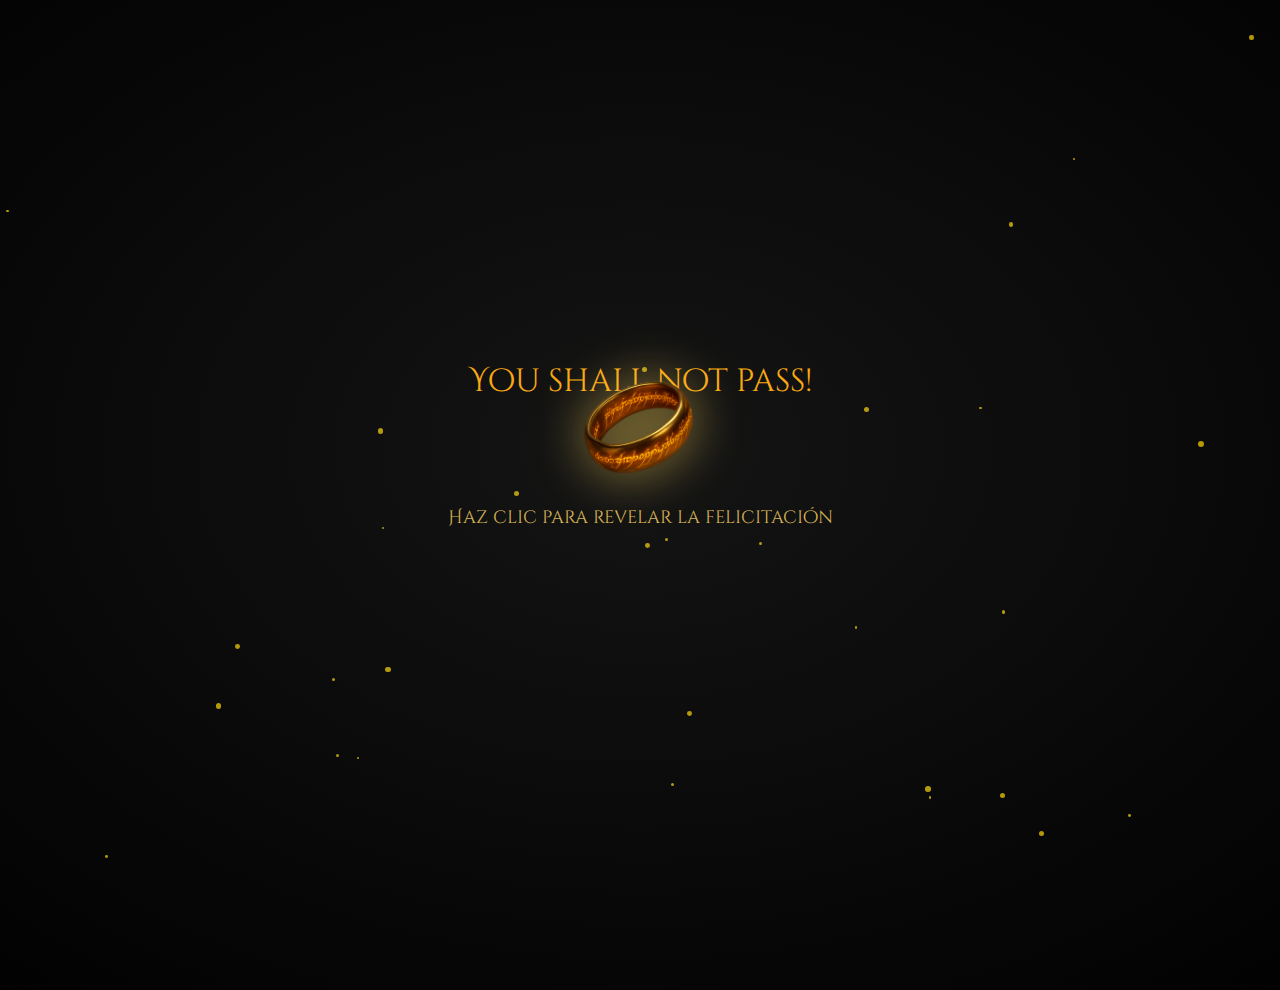
<file: index.html>
<!DOCTYPE html>
<html lang="es">
<head>
  <meta charset="UTF-8">
  <meta name="viewport" content="width=device-width, initial-scale=1.0">
  <title>Felicitación LOTR</title>

  <!-- Google Fonts -->
  <link rel="preconnect" href="https://fonts.googleapis.com">
  <link rel="preconnect" href="https://fonts.gstatic.com" crossorigin>
  <link rel="preconnect" href="https://fonts.googleapis.com">
<link rel="preconnect" href="https://fonts.gstatic.com" crossorigin>
<link href="https://fonts.googleapis.com/css2?family=Alegreya+SC:ital,wght@0,400;0,500;0,700;0,800;0,900;1,400;1,500;1,700;1,800;1,900&family=Cinzel+Decorative:wght@400;700;900&family=Cormorant+Garamond:ital,wght@0,300..700;1,300..700&family=Cormorant+Infant:ital,wght@0,300..700;1,300..700&family=Rubik:ital,wght@0,300..900;1,300..900&display=swap" rel="stylesheet">
<link rel="preconnect" href="https://fonts.googleapis.com">
<link rel="preconnect" href="https://fonts.gstatic.com" crossorigin>
<link href="https://fonts.googleapis.com/css2?family=Alegreya+SC:ital,wght@0,400;0,500;0,700;0,800;0,900;1,400;1,500;1,700;1,800;1,900&family=Cinzel+Decorative:wght@400;700;900&family=Cormorant+Garamond:ital,wght@0,300..700;1,300..700&family=Cormorant+Infant:ital,wght@0,300..700;1,300..700&family=Cormorant+Unicase:wght@300;400;500;600;700&family=Rubik:ital,wght@0,300..900;1,300..900&display=swap" rel="stylesheet">
<audio id="fireSfx" loop>
  <source src="https://orangefreesounds.com/wp-content/uploads/2024/11/Fire-crackling-sound-effect.mp3" type="audio/mpeg">
  Tu navegador no soporta audio.
</audio>

  <link rel="stylesheet" href="./css/styles.css">
</head>
<body>

  <!-- Intro “You shall not pass!” -->
  <div id="introText" class="intro">You shall not pass!</div>

  <!-- Partículas doradas -->
  <div class="particles"></div>

  <!-- Humo ligero -->
  <div class="humo"></div>

  <!-- Pantalla inicial con Anillo -->
  <section class="pantalla-inicial">
    <button id="openBtn" class="boton-anillo">
      <img src="img/anillo.png" alt="El Anillo Único" class="anillo-imagen">
      <p class="texto-click">Haz clic para revelar la felicitación</p>
    </button>
  </section>

  <!-- Tarjeta estilo pergamino -->
  <main id="cardMessage" class="tarjeta oculto">
    <h2 class="tarjeta-titulo elfico" id="elf-text">¡Alassëa nosta lyen!</h2>
    <p class="tarjeta-texto elfico fuego">
      Que la luz de Eärendil ilumine siempre tu camino.<br>
      Que este nuevo año esté lleno de aventuras dignas de los más grandes héroes de la Tierra Media.
    </p>
    <p class="tarjeta-texto elfico fuego">
      Hoy es día de celebración… como en la Comarca.<br>
      ¡Feliz cumpleaños, mi preciosooo!
    </p>
    
    <button id="closeBtn" class="btn-cerrar">Cerrar</button>
  </main>

  <script src="./js/app.js"></script>
</body>
</html>
</file>
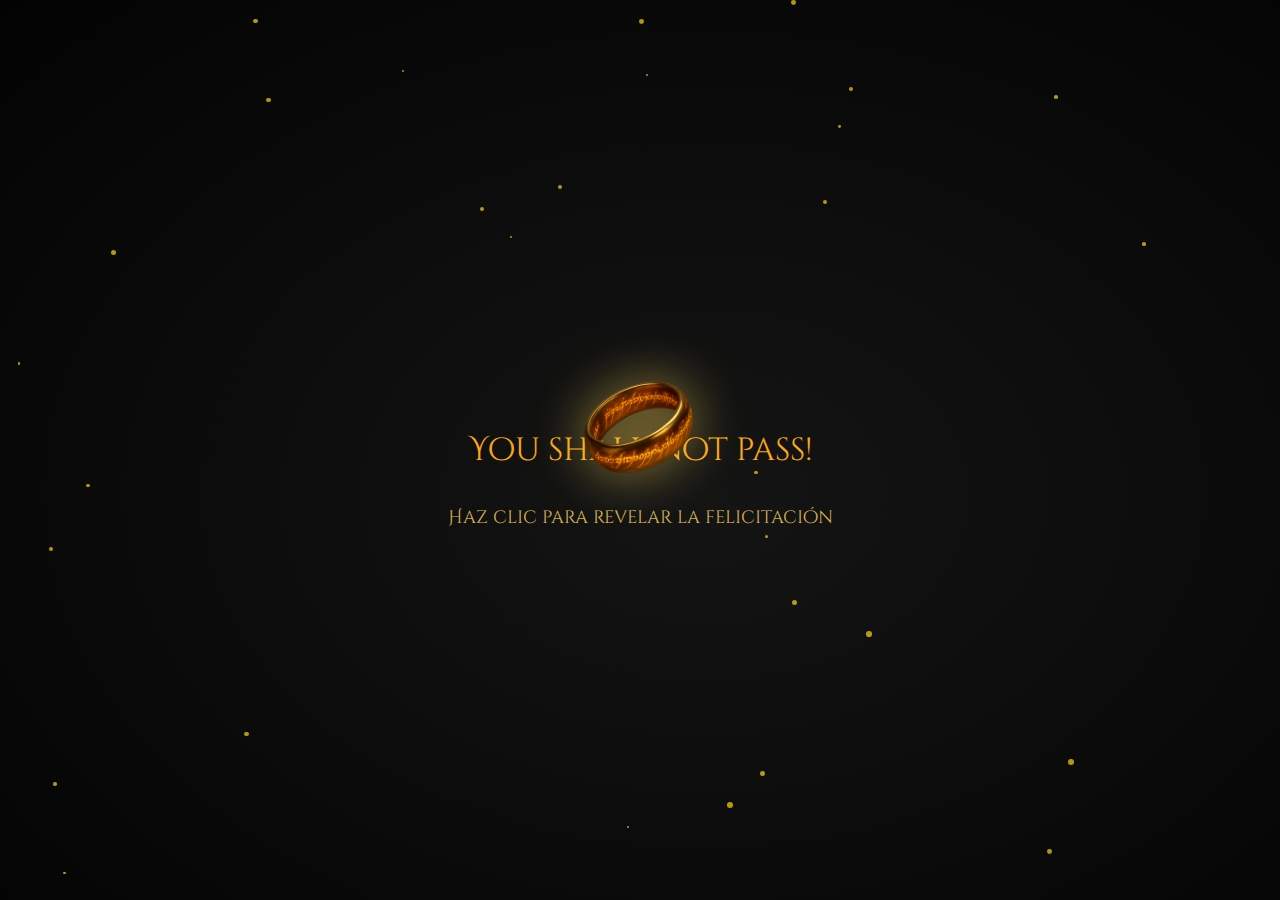
<file: lotr-card/index.html>
<!DOCTYPE html>
<html lang="es">
<head>
  <meta charset="UTF-8">
  <meta name="viewport" content="width=device-width, initial-scale=1.0">
  <title>Felicitación LOTR</title>

  <!-- Google Fonts -->
  <link rel="preconnect" href="https://fonts.googleapis.com">
  <link rel="preconnect" href="https://fonts.gstatic.com" crossorigin>
  <link rel="preconnect" href="https://fonts.googleapis.com">
<link rel="preconnect" href="https://fonts.gstatic.com" crossorigin>
<link href="https://fonts.googleapis.com/css2?family=Alegreya+SC:ital,wght@0,400;0,500;0,700;0,800;0,900;1,400;1,500;1,700;1,800;1,900&family=Cinzel+Decorative:wght@400;700;900&family=Cormorant+Garamond:ital,wght@0,300..700;1,300..700&family=Cormorant+Infant:ital,wght@0,300..700;1,300..700&family=Rubik:ital,wght@0,300..900;1,300..900&display=swap" rel="stylesheet">
<link rel="preconnect" href="https://fonts.googleapis.com">
<link rel="preconnect" href="https://fonts.gstatic.com" crossorigin>
<link href="https://fonts.googleapis.com/css2?family=Alegreya+SC:ital,wght@0,400;0,500;0,700;0,800;0,900;1,400;1,500;1,700;1,800;1,900&family=Cinzel+Decorative:wght@400;700;900&family=Cormorant+Garamond:ital,wght@0,300..700;1,300..700&family=Cormorant+Infant:ital,wght@0,300..700;1,300..700&family=Cormorant+Unicase:wght@300;400;500;600;700&family=Rubik:ital,wght@0,300..900;1,300..900&display=swap" rel="stylesheet">
<audio id="fireSfx" loop>
  <source src="https://orangefreesounds.com/wp-content/uploads/2024/11/Fire-crackling-sound-effect.mp3" type="audio/mpeg">
  Tu navegador no soporta audio.
</audio>

  <link rel="stylesheet" href="./css/styles.css">
</head>
<body>

  <div class="wrapper">
  <!-- Intro “You shall not pass!” -->
  <div id="introText" class="intro">You shall not pass!</div>

  <!-- Partículas doradas -->
  <div class="particles"></div>

  <!-- Humo ligero -->
  <div class="humo"></div>

  <!-- Pantalla inicial con Anillo -->
  <section class="pantalla-inicial">
    <button id="openBtn" class="boton-anillo">
      <img src="img/anillo.png" alt="El Anillo Único" class="anillo-imagen">
      <p class="texto-click">Haz clic para revelar la felicitación</p>
    </button>
  </section>

  <!-- Tarjeta estilo pergamino -->
  <main id="cardMessage" class="tarjeta oculto">
    <h2 class="tarjeta-titulo elfico" id="elf-text">¡Alassëa nosta lyen!</h2>
    <p class="tarjeta-texto elfico fuego">
      Que la luz de Eärendil ilumine siempre tu camino.<br>
      Que este nuevo año esté lleno de aventuras dignas de los más grandes héroes de la Tierra Media.
    </p>
    <p class="tarjeta-texto elfico fuego">
      Hoy es día de celebración… como en la Comarca.<br>
      ¡Feliz cumpleaños, mi preciosooo!
    </p>
    
    <button id="closeBtn" class="btn-cerrar">Cerrar</button>
  </main>

  <script src="./js/app.js"></script>
</body>
</html>
</file>
<file: css/styles.css>
/* RESET */
*{margin:0; padding:0; box-sizing:border-box;}

body{
  background:#000;
 font-family: cinzel decorative, serif;
  color:white;
  height:100vh;
  display:flex;
  justify-content:center;
  align-items:center;
  overflow:hidden;
}

/* Intro */
.intro{
  position:absolute;
  top:40%;
  width:100%;
  text-align:center;
  font-size:2rem;
  color:orange;
  opacity:1;
  animation: fadeOut 3s forwards 2s;
}
@keyframes fadeOut{ to {opacity:0; transform:translateY(-20px);} }

/* Partículas */
.particles{position:absolute;top:0;left:0;width:100%;height:100%;pointer-events:none;overflow:visible;}
.particles span{
  position:absolute;
  width:3px;
  height:3px;
  background:gold;
  border-radius:50%;
  opacity:0.7;
  animation:floatParticle linear infinite;
}
@keyframes floatParticle{
  0%{transform:translate(0,0);opacity:0.7;}
  100%{transform:translate(200px,-300px);opacity:0;}}

/* Humo */
.humo{
  position:absolute;
  width:120%;
  height:120%;
  background:radial-gradient(rgba(200,200,200,0.1),transparent);
  top:-10%;left:-10%;
  animation:moveSmoke 15s linear infinite;
}

@keyframes moveSmoke{
0%{transform:translateX(0) translateY(0) rotate(0deg);}
  50%{transform:translateX(30px) translateY(-20px) rotate(2deg);}
  100%{transform:translateX(-30px) translateY(-40px) rotate(-2deg);}
}

/* Pantalla inicial */
.pantalla-inicial{
  display:flex;
  flex-direction:column;
  align-items:center;
  text-align:center;
}
.boton-anillo{
  background:none;
  border:none;
  cursor:pointer;
  display:flex;
  flex-direction:column;
  align-items:center;
}
.anillo-imagen{
  width:180px;
  filter:drop-shadow(0 0 25px rgba(255,215,90,0.6));
  animation:rotar 8s linear infinite;
  transition: transform 0.3s ease, filter 0.4s ease;
}
.anillo-imagen:hover{
  transform:scale(1.15);
  filter:drop-shadow(0 0 40px orange) blur(3px);
  animation:none;
}
@keyframes rotar{
  from{transform:rotate(0deg);}
  to{transform:rotate(360deg);}
}

.texto-click{
  margin-top:15px;
  color:#d9b44a;
  font-size:1.1rem;
  text-shadow:0 0 10px #000;
  font-family:'Cinzel Decorative', serif;}

/* Tarjeta pergamino */
.tarjeta{
  position:absolute;
  width:90%;max-width:600px;
  background:rgba(0,0,0,0.85);
  border:2px solid #d9b44a;
  padding:25px;
  border-radius:12px;
  text-align:center;
  box-shadow:0 0 25px rgba(255,215,90,0.3);
  transform:scaleY(0);
  transform-origin:top;
  transition:transform 0.8s ease-out;
  background-image: url('img/pergamino-textura.png'); /* opcional: textura pergamino */
  background-size:cover;

}
.tarjeta.abierta{transform:scaleY(1);}
.oculto{display:none;}

.tarjeta-titulo{
  color:#d9b44a;
  font-size:1.8rem;
  margin-bottom:10px;
  font-family:'Cinzel Decorative', serif;
}
.tarjeta-texto{
  margin:12px 0;
  color:#f3e8c8;
  line-height:1.5;
  font-family:'Cormorant Garamond', serif;
}
.btn-cerrar{
  margin-top:20px;
  padding:10px 20px;
  border:none;
  background:#d9b44a;
  color:#000;
  border-radius:8px;
  cursor:pointer;
  font-size:1rem;
  font-weight:bold;
  font-family:'Cinzel Decorative', serif;
}

/* Texto élfico y fuego */
.elfico{
  font-family:'Cinzel Decorative', serif;
  color:#d4af37;
  letter-spacing:2px;
  text-shadow:0 0 4px rgba(255,215,0,0.6),0 0 8px rgba(255,215,0,0.4),0 0 14px rgba(255,215,0,0.25);
  transition:text-shadow 0.4s ease, transform 0.3s ease;
}
.elfico:hover{
  transform:scale(1.04);
  text-shadow:0 0 6px rgba(255,215,0,0.9),0 0 14px rgba(255,215,0,0.7),0 0 22px rgba(255,215,0,0.4);
}
.fuego{
  color:orange;
  text-shadow:0 0 5px #ffae42,0 0 10px #ff8000,0 0 20px #ff4000;
  animation:firePulse 1s infinite alternate;
}
@keyframes firePulse{
  0%{text-shadow:0 0 5px #ffae42,0 0 10px #ff8000,0 0 20px #ff4000;}
  100%{text-shadow:0 0 15px #ffd27f,0 0 25px #ff9f42,0 0 35px #ff6f00;}}
</file>
<file: lotr-card/css/styles.css>
/* RESET */
*{margin:0; padding:0;
  box-sizing:border-box;
}

html, body{
  width:100%;
  overflow-x:hidden;
}

body{
  background:#000;
  font-family: cinzel decorative, serif;
  color:white;
  min-height:100vh;
  width: 100%;
}

.wrapper{
  position:relative;
  min-height:100vh;
  display:flex;
  justify-content:center;
  align-items:center;
  padding:1rem;
}

 


/* Intro */
.intro{
  position:absolute;
  top:50%;
  width:100%;
  transform:translateY(-50%);
  text-align:center;
  font-size:clamp(1.5rem,5vw,2rem);
  color:orange;
  opacity:1;
  animation: fadeOut 3s forwards 2s;
}
@keyframes fadeOut{ to {opacity:0; transform:translateY(-20px);} }

/* Partículas */
.particles{
  position:fixed;
  inset:0;
  top:0;
  left:0;
  width:100vw;
  height:100vh;
  pointer-events:none;
  overflow:hidden;
}

.particles span{
  position:absolute;
  width:3px;
  height:3px;
  background:gold;
  border-radius:50%;
  opacity:0.7;
  animation:floatParticle linear infinite;
}
@keyframes floatParticle{
  from{
    transform:translate(0,0);
    opacity:0.7;
  }
  to{
    transform:translate(calc((random()-0.5)*40vw),
    -50vh
    );
    opacity:0;
  }
}

/* Humo */
.humo{
  position:fixed;
  inset:-20%;
  width:auto;
  height:auto;
  overflow: hidden;
  background:radial-gradient(rgba(200,200,200,0.1),transparent);
  top:-10%;left:-10%;
  animation:moveSmoke 15s linear infinite;
}

@keyframes moveSmoke{
0%{transform:translateX(0) translateY(0) rotate(0deg);}
  50%{transform:translateX(30px) translateY(-20px) rotate(2deg);}
  100%{transform:translateX(-30px) translateY(-40px) rotate(-2deg);}
}

/* Pantalla inicial */
.pantalla-inicial{
  display:flex;
  flex-direction:column;
  align-items:center;
  text-align:center;
}
.boton-anillo{
  background:none;
  border:none;
  cursor:pointer;
  display:flex;
  flex-direction:column;
  align-items:center;
}
.anillo-imagen{
  width:180px;
  filter:drop-shadow(0 0 25px rgba(255,215,90,0.6));
  animation:rotar 8s linear infinite;
  transition: transform 0.3s ease, filter 0.4s ease;
}
.anillo-imagen:hover{
  transform:scale(1.15);
  filter:drop-shadow(0 0 40px orange) blur(3px);
  animation:none;
}
@keyframes rotar{
  from{transform:rotate(0deg);}
  to{transform:rotate(360deg);}
}

.texto-click{
  margin-top:15px;
  color:#d9b44a;
  font-size:1.1rem;
  text-shadow:0 0 10px #000;
  font-family:'Cinzel Decorative', serif;}

/* Tarjeta pergamino */
.tarjeta{
  position:fixed;
  top:50%;
  left:50%;
  transform:translate(-50%, -50%) scaleY(0);
  transform-origin:top;
  
  width:90%;
  max-width:560px;
  max-height:85vh;
  min-height: 200px;

  background:rgba(0,0,0,0.85);
  border:2px solid #d9b44a;
  padding:1.5rem;
  border-radius:12px;
  text-align:center;

  box-shadow:0 0 25px rgba(255,215,90,0.3);
  background-image:none;
  background-size:cover;

  overflow-y:auto;
}


.tarjeta.abierta{transform:translate(-50%, -50%) scaleY(1);}
.oculto{display:none;}

.tarjeta-titulo{
  color:#d9b44a;
  font-size:1.8rem;
  margin-bottom:10px;
  font-family:'Cinzel Decorative', serif;
}
.tarjeta-texto{
  margin:12px 0;
  color:#f3e8c8;
  line-height:1.5;
  font-family:'Cormorant Garamond', serif;
}
.btn-cerrar{
  margin-top:20px;
  padding:10px 20px;
  border:none;
  background:#d9b44a;
  color:#000;
  border-radius:8px;
  cursor:pointer;
  font-size:1rem;
  font-weight:bold;
  font-family:'Cinzel Decorative', serif;
}

/* Texto élfico y fuego */
.elfico{
  font-family:'Cinzel Decorative', serif;
  color:#d4af37;
  letter-spacing:2px;
  text-shadow:0 0 4px rgba(255,215,0,0.6),0 0 8px rgba(255,215,0,0.4),0 0 14px rgba(255,215,0,0.25);
  transition:text-shadow 0.4s ease, transform 0.3s ease;
}
.elfico:hover{
  transform:scale(1.04);
  text-shadow:0 0 6px rgba(255,215,0,0.9),0 0 14px rgba(255,215,0,0.7),0 0 22px rgba(255,215,0,0.4);
}
.fuego{
  color:orange;
  text-shadow:0 0 5px #ffae42,0 0 10px #ff8000,0 0 20px #ff4000;
  animation:firePulse 1s infinite alternate;
}
@keyframes firePulse{
  0%{text-shadow:0 0 5px #ffae42,0 0 10px #ff8000,0 0 20px #ff4000;}
  100%{text-shadow:0 0 15px #ffd27f,0 0 25px #ff9f42,0 0 35px #ff6f00;}}

@media (max-width:480px){
  .anillo-imagen{width:120px;}
  .tarjeta{padding:1rem;
  width: 92%;
  max-height: 80vh;
  padding: 1rem;
}
  .texto-click{font-size:  0.95rem}
}
</file>
